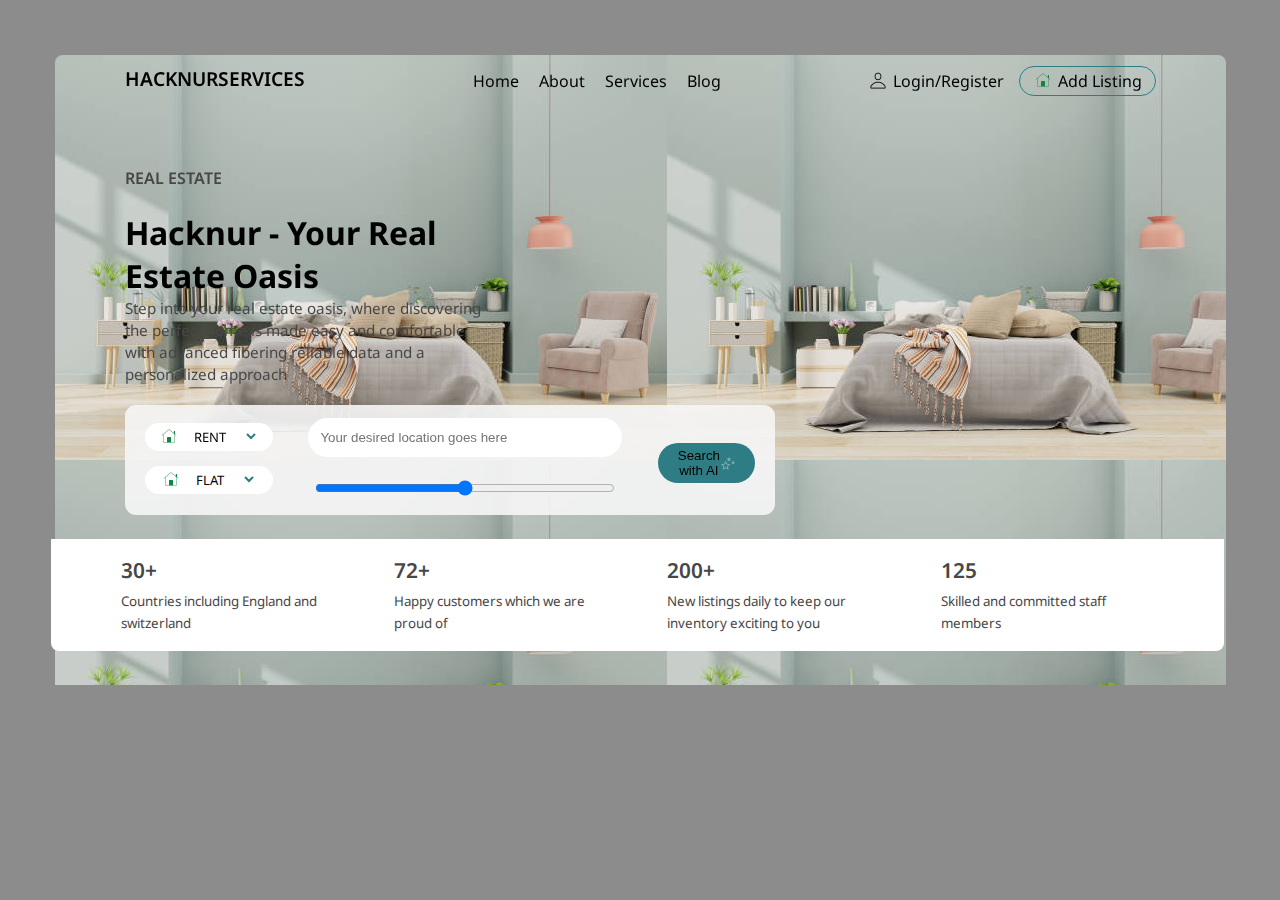
<file: index.html>
<!DOCTYPE html>
<html lang="en">
<head>
    <meta charset="UTF-8">
    <meta name="viewport" content="width=device-width, initial-scale=1.0">
    <title>HACKNUR REAL ESTATE AND PROPERTY LIMITED</title>
    <link rel="stylesheet" href="https://fonts.googleapis.com/css2?family=Noto+Sans:ital,wght@0,100..900;1,100..900&display=swap" >
    <link rel="stylesheet" href="styles/style.css">
    <link rel="icon" href="KBHC0164.JPG" style="background: transparent;">
    <script></script>
</head>
<body>
    <main style="background: url(home5.jpg);">
        <header>
            <div class="logo">
                <!-- <img src="company-logo.jpg" alt=""> -->
                <span>HACKNURSERVICES</span>
            </div>
            <div class="menu">
                <ul>
                    <li><a href="home.html" target="_self">Home</a></li>
                    <li><a href="about.html" target="_self">About</a></li>
                    <li><a href="services.html" target="_self">Services</a></li>
                    <li><a href="blog.html" target="_self">Blog</a></li>
                </ul>
            </div>
            <div class="user">
                <img src="icons8-user-20.png" alt="">
                <a href="login.html">Login</a>/<a href="register.html">Register</a>

                <div class="add-listing">
                    <img src="home.png" alt="">
                    <a href="">Add Listing</a>
                </div>
            </div>
        
        </header>

        <section class="home-content">
            <p>REAL ESTATE</p>
            <br>
            <span>Hacknur - Your Real Estate Oasis</span>
            <br>
            <small>Step into your real estate oasis, where discovering the perfect home is made easy and comfortable with advanced fibering reliable data and a personalized approach</small>

            <div class="range">
                <div class="container">
                    <div class="block1">
                        <li>
                            <img src="home.png" alt="">
                            <small>RENT</small>
                            <select name="" id="">
                                <option value=""></option>
                                <option value="">1 BEDDED</option>
                                <option value="">2 BEDDED</option>
                                <option value="">3 BEDDED</option>
                            </select>
                        </li>
                        <li>
                            <img src="home.png" alt="">
                            <small>FLAT</small>
                            <select name="" id="">
                                <option value=""></option>
                                <option value="">1 BEDDED</option>
                                <option value="">2 BEDDED</option>
                                <option value="">3 BEDDED</option>
                            </select>
                        </li>
                    </div>
                    <div class="block2">
                        <div class="location">
                            <input type="text" placeholder="Your desired location goes here">
                        </div>
                        <div class="price-range">
                            <!-- <input type="number" > -->
                            <input type="range" class="slider" min="$0" max="$15,000">
                            <!--  <input type="number" > -->
                        </div>
                    </div>
                    <div class="search">
                        <button>Search <br> with AI</button>
                        <img src="stars.png" alt="">
                    </div>
                </div>
            </div>

        <section class="ratings">
            <div>
                <nav>
                    <p>30+</p>
                    <small>Countries including England and switzerland</small>
                </nav>
            </div>
            <div>
                <nav>
                    <p>72+</p>
                    <small>Happy customers which we are proud of</small>
                </nav>
            </div>
            <div>
                <nav>
                    <p>200+</p>
                    <small>New listings daily to keep our inventory exciting to you</small>
                </nav>
            </div>
            <div>
                <nav>
                    <p>125</p>
                    <small>Skilled and committed staff members</small>
                </nav>
            </div>
        </section> 
    </main>
</body>

<!-- <script>
    auth_dropdown = document.querySelector(".rent")
    auth_button = document.querySelector("#rent")

    auth_button.addEventListener('mouseover', () =>{
        if (auth_dropdown.style.display == 'none') {
            auth_dropdown.style.display = 'grid'
        } else {
            auth_dropdown.style.display = 'none'
        }
    })

    auth_dropdown = document.querySelector(".flat")
    auth_button = document.querySelector("#flat")

    auth_button.addEventListener('mouseover', () =>{
        if (auth_dropdown.style.display == 'none') {
            auth_dropdown.style.display = 'grid'
        } else {
            auth_dropdown.style.display = 'none'
        }
    })


</script> -->

</html>
</file>
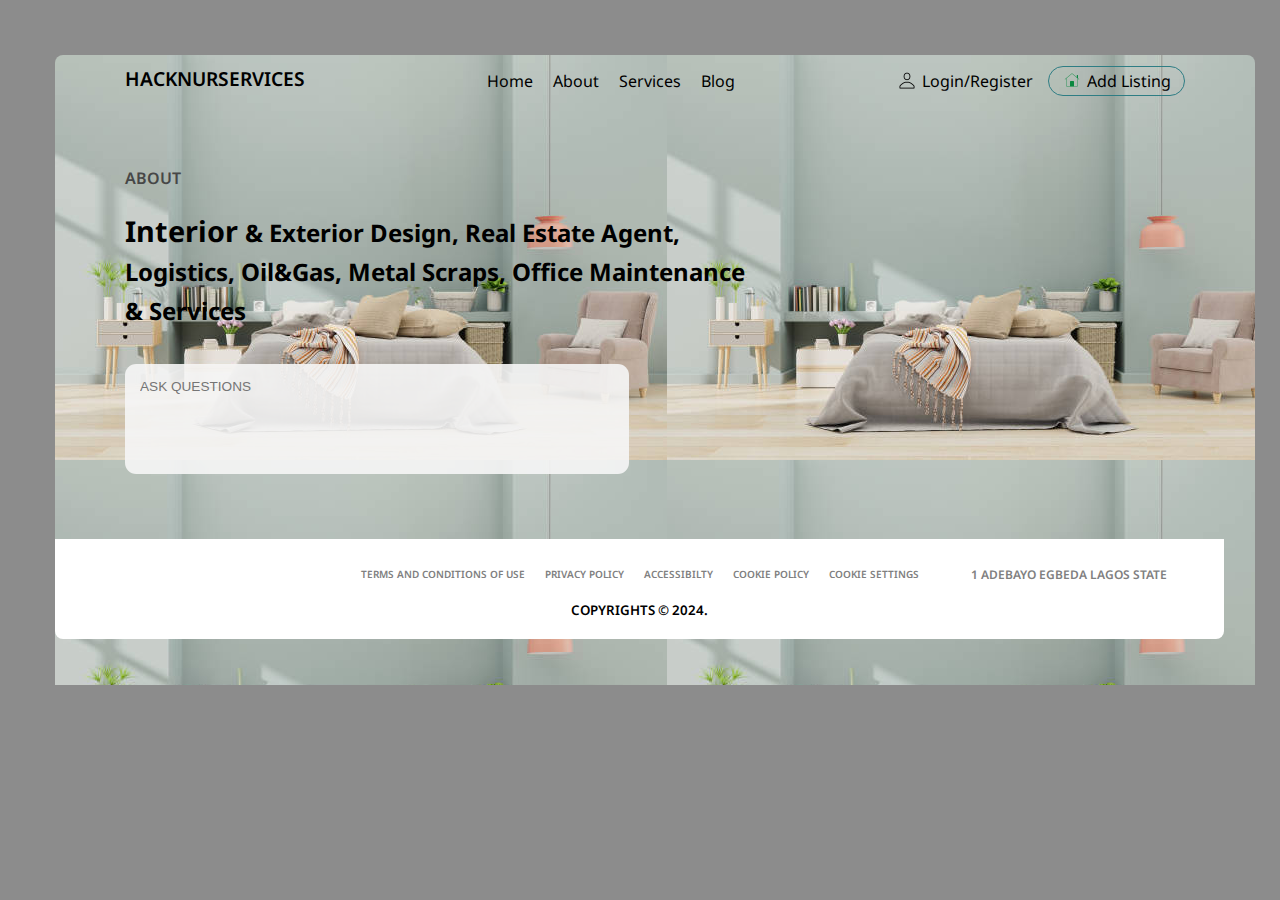
<file: about.html>
<!DOCTYPE html>
<html lang="en">
<head>
    <meta charset="UTF-8">
    <meta name="viewport" content="width=device-width, initial-scale=1.0">
    <title>ABOUT</title>
    <link rel="stylesheet" href="https://fonts.googleapis.com/css2?family=Noto+Sans:ital,wght@0,100..900;1,100..900&display=swap" >
    <link rel="stylesheet" href="about.css">
</head>
<body>
    <main style="background: url(home5.jpg);">
        <header>
            <div class="logo">
                <!-- <img src="company-logo.jpg" alt=""> -->
                <span>HACKNURSERVICES</span>
            </div>
            <div class="menu">
                <ul>
                    <li><a href="index.html" target="_self">Home</a></li>
                    <li><a href="about.html" target="_self">About</a></li>
                    <li><a href="services.html" target="_self">Services</a></li>
                    <li><a href="blog.html" target="_self">Blog</a></li>
                </ul>
            </div>
            <div class="user">
                <img src="icons8-user-20.png" alt="">
                <a href="login.html">Login</a>/<a href="register.html">Register</a>

                <div class="add-listing">
                    <img src="home.png" alt="">
                    <a href="">Add Listing</a>
                </div>
            </div> 
        </header>
        <section class="about-content">
            <p>ABOUT</p>
            <br>
            <span>Interior <small>& Exterior Design, Real Estate Agent, Logistics, Oil&Gas, Metal Scraps, Office Maintenance & Services</small></span>
            <br>
            <div>
                <input type="text" placeholder="ASK QUESTIONS">
            </div>
            <button><img src="send-white.png" alt=""></button>
        </section>
        <section class="ratings">
                <div class="ratings-content">
                    <div>
                        <!-- MAIL -->
                        <input type="email" name="" id="">
                    </div>
                    <div>
                        <ul>
                            <li><a href="#">TERMS AND CONDITIONS OF USE</a></li>
                            <li><a href="#">PRIVACY POLICY</a></li>
                            <li><a href="#">ACCESSIBILTY</a></li>
                            <li><a href="#">COOKIE POLICY</a></li>
                            <li><a href="#">COOKIE SETTINGS</a></li>
                        </ul>
                    </div>
                    <div>
                        <small>1 ADEBAYO EGBEDA LAGOS STATE</small>
                    </div>
                </div>
                <div class="ratings-content2">
                    <div>
                        <small>COPYRIGHTS &COPY; 2024.</small>
                        
                    </div>
                </div>
        </section>
    </main>
</body>
</html>
</file>
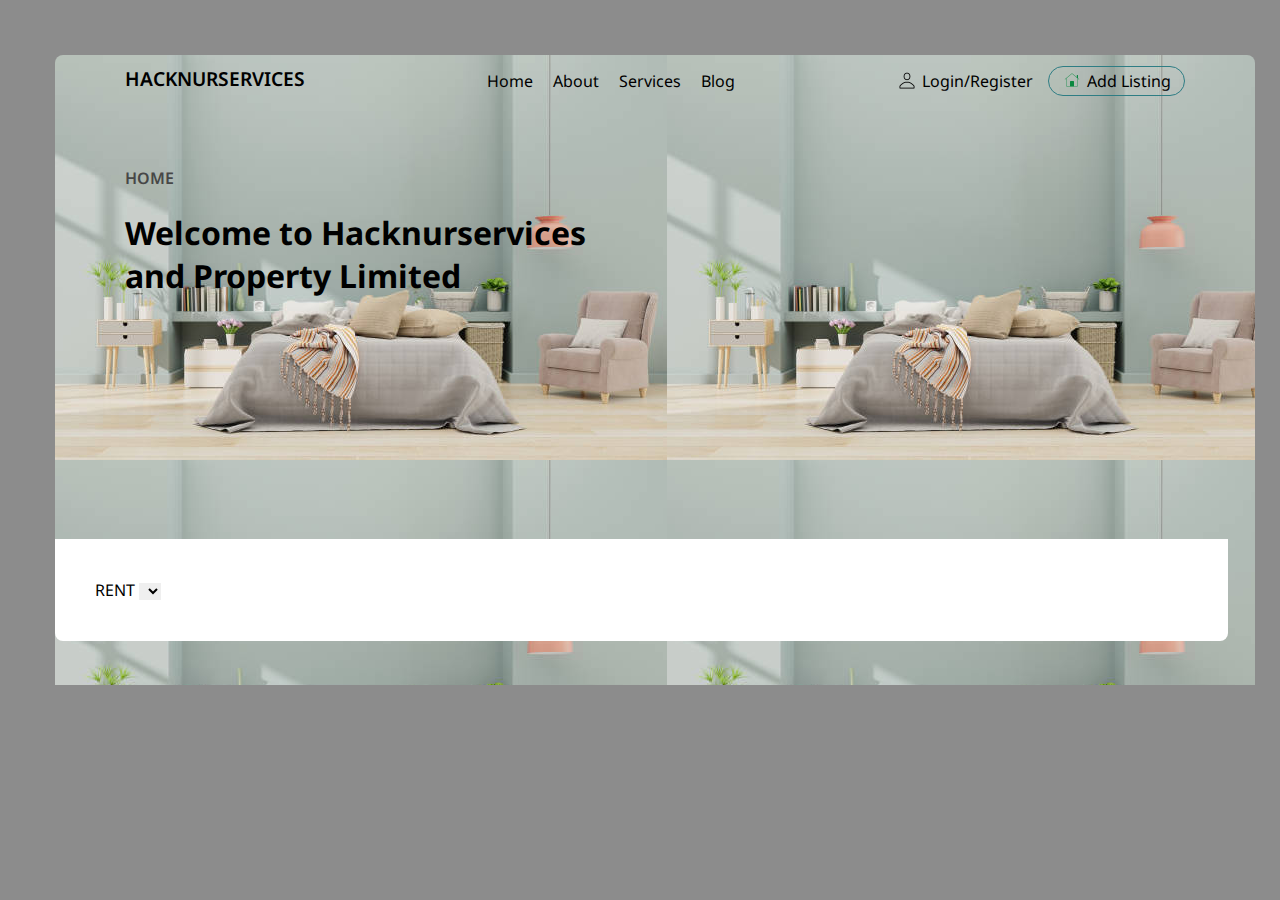
<file: home.html>
<!DOCTYPE html>
<html lang="en">
<head>
    <meta charset="UTF-8">
    <meta name="viewport" content="width=device-width, initial-scale=1.0">
    <title>HOMEPAGE</title>
    <link rel="stylesheet" href="https://fonts.googleapis.com/css2?family=Noto+Sans:ital,wght@0,100..900;1,100..900&display=swap" >
    <link rel="stylesheet" href="home.css">
</head>
<body>
    <main style="background: url(home5.jpg);">
        <header>
            <div class="logo">
                <!-- <img src="company-logo.jpg" alt=""> -->
                <span>HACKNURSERVICES</span>
            </div>
            <div class="menu">
                <ul>
                    <li><a href="index.html" target="_self">Home</a></li>
                    <li><a href="about.html" target="_self">About</a></li>
                    <li><a href="services.html" target="_self">Services</a></li>
                    <li><a href="blog.html" target="_self">Blog</a></li>
                </ul>
            </div>
            <div class="user">
                <img src="icons8-user-20.png" alt="">
                <a href="login.html">Login</a>/<a href="register.html">Register</a>

                <div class="add-listing">
                    <img src="home.png" alt="">
                    <a href="">Add Listing</a>
                </div>
            </div>
        </header>
        <section class="home-content">
            <p>HOME</p>
            <br>
            <span>Welcome to Hacknurservices and Property Limited</span>
        </section>
        <section class="ratings">
            <li>
                RENT
                <select name="" id="">
                    <option value=""></option>  
                    <option value="">1 BEDDED</option>
                    <option value="">2 BEDDED</option>
                    <option value="">3 BEDDED</option>
                </select>
            </li>
        </section>
    </main>
</body>
</html>
</file>
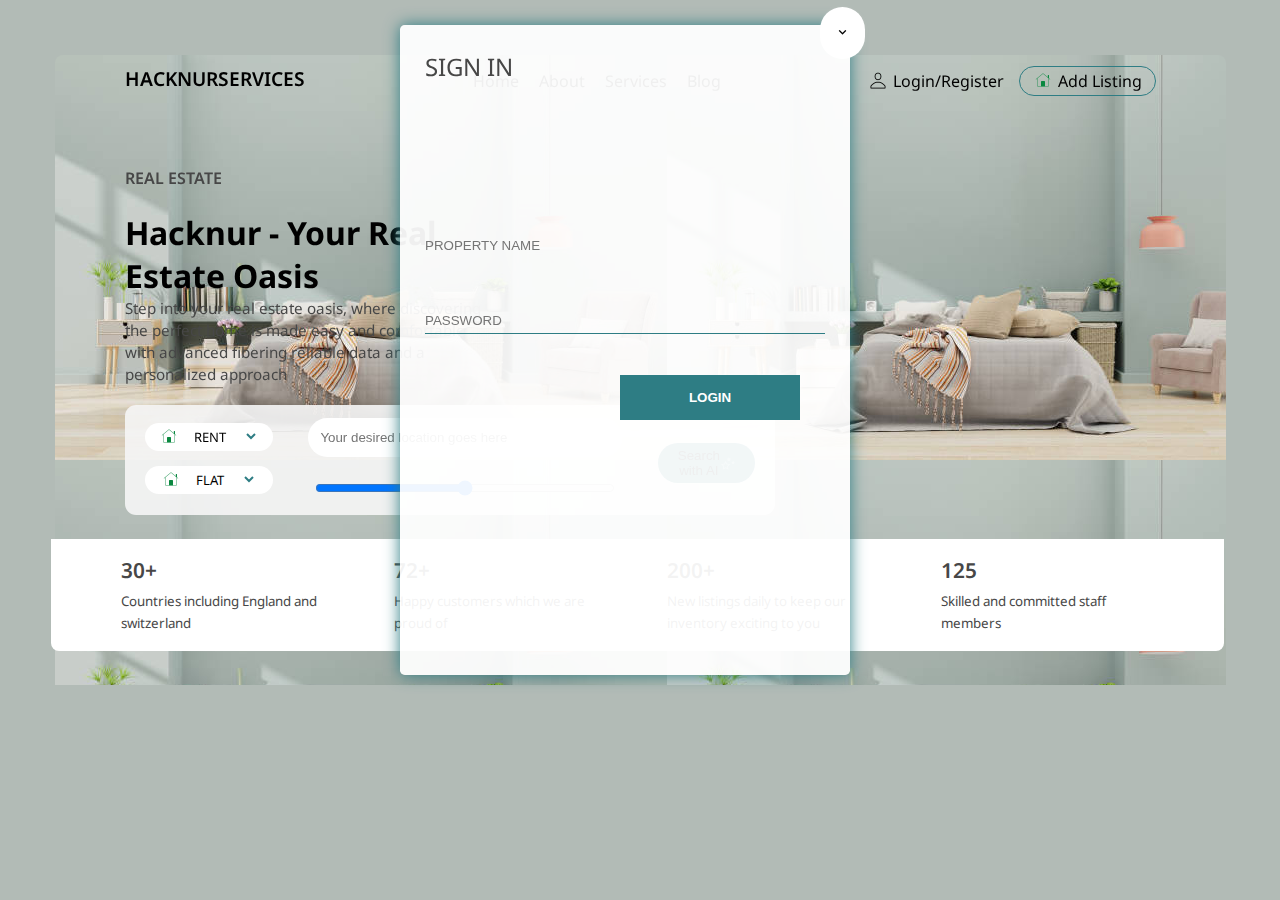
<file: login.html>
<!DOCTYPE html>
<html lang="en">
<head>
    <meta charset="UTF-8">
    <meta name="viewport" content="width=device-width, initial-scale=1.0">
    <title>HACNURSERVICES</title>
    <link rel="stylesheet" href="https://fonts.googleapis.com/css2?family=Noto+Sans:ital,wght@0,100..900;1,100..900&display=swap" >
    <link rel="stylesheet" href="login.css">
</head>
<body>
    <main style="background: url(home5.jpg);">
        <header>
            <div class="logo">
                <!-- <img src="company-logo.jpg" alt=""> -->
                <span>HACKNURSERVICES</span>
            </div>
            <div class="menu">
                <ul>
                    <li><a href="home.html" target="_self">Home</a></li>
                    <li><a href="about.html" target="_self">About</a></li>
                    <li><a href="services.html" target="_self">Services</a></li>
                    <li><a href="blog.html" target="_self">Blog</a></li>
                </ul>
            </div>
            <div class="user">
                <img src="icons8-user-20.png" alt="">
                <a href="login.html">Login</a>/<a href="register.html">Register</a>

                <div class="add-listing">
                    <img src="home.png" alt="">
                    <a href="">Add Listing</a>
                </div>
            </div>
        
        </header>

        <section class="home-content">
            <p>REAL ESTATE</p>
            <br>
            <span>Hacknur - Your Real Estate Oasis</span>
            <br>
            <small>Step into your real estate oasis, where discovering the perfect home is made easy and comfortable with advanced fibering reliable data and a personalized approach</small>

            <div class="range">
                <div class="container">
                    <div class="block1">
                        <li>
                            <img src="home.png" alt="">
                            <small>RENT</small>
                            <select name="" id="">
                                <option value=""></option>
                                <option value="">1 BEDDED</option>
                                <option value="">2 BEDDED</option>
                                <option value="">3 BEDDED</option>
                            </select>
                        </li>
                        <li>
                            <img src="home.png" alt="">
                            <small>FLAT</small>
                            <select name="" id="">
                                <option value=""></option>
                                <option value="">1 BEDDED</option>
                                <option value="">2 BEDDED</option>
                                <option value="">3 BEDDED</option>
                            </select>
                        </li>
                    </div>
                    <div class="block2">
                        <div class="location">
                            <input type="text" placeholder="Your desired location goes here">
                        </div>
                        <div class="price-range">
                            <!-- <input type="number" > -->
                            <input type="range" class="slider" min="$0" max="$15,000">
                            <!--  <input type="number" > -->
                        </div>
                    </div>
                    <div class="search">
                        <button>Search <br> with AI</button>
                        <img src="stars.png" alt="">
                    </div>
                </div>
            </div>

        <section class="ratings">
            <div>
                <nav>
                    <p>30+</p>
                    <small>Countries including England and switzerland</small>
                </nav>
            </div>
            <div>
                <nav>
                    <p>72+</p>
                    <small>Happy customers which we are proud of</small>
                </nav>
            </div>
            <div>
                <nav>
                    <p>200+</p>
                    <small>New listings daily to keep our inventory exciting to you</small>
                </nav>
            </div>
            <div>
                <nav>
                    <p>125</p>
                    <small>Skilled and committed staff members</small>
                </nav>
            </div>
        </section> 
    </main>
    <section class="main">
        <div class="sign-in-box">
            <p>SIGN IN</p>

            <div>
                <input type="text" name="" id="" placeholder="PROPERTY NAME">
            </div>

            <div>
                <input type="text" name="" id="" placeholder="PASSWORD">
            </div>

            <button>LOGIN</button>
        </div>
        <div class="close">
            <a href="index.html"><button><img src="expand.png" alt=""></button></a>
        </div>
    </section>
</body>
</html>
</file>
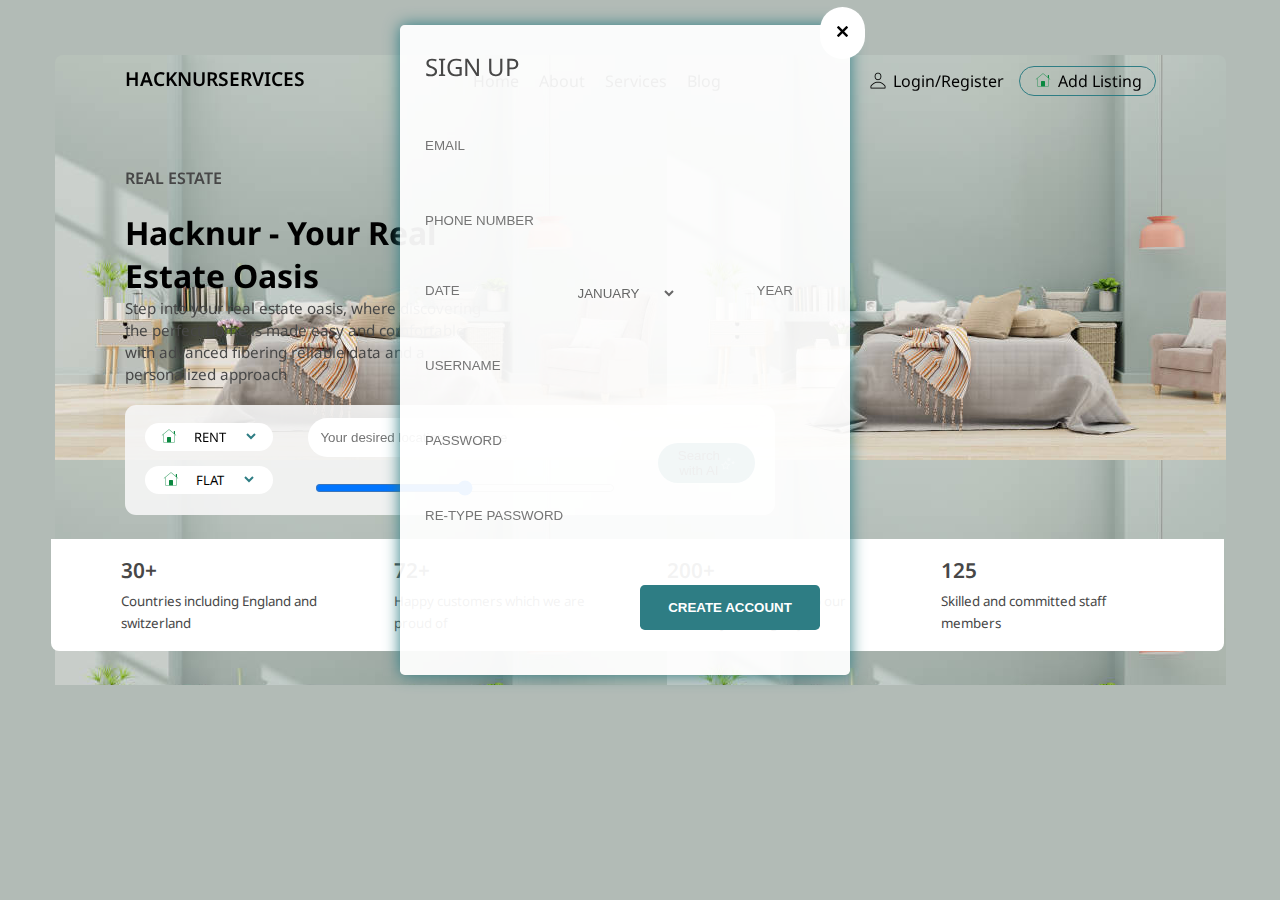
<file: register.html>
<!DOCTYPE html>
<html lang="en">
<head>
    <meta charset="UTF-8">
    <meta name="viewport" content="width=device-width, initial-scale=1.0">
    <title>HACNURSERVICES</title>
    <link rel="stylesheet" href="https://fonts.googleapis.com/css2?family=Noto+Sans:ital,wght@0,100..900;1,100..900&display=swap" >
    <link rel="stylesheet" href="register.css">
</head>
<body>
    <main style="background: url(home5.jpg);">
        <header>
            <div class="logo">
                <!-- <img src="company-logo.jpg" alt=""> -->
                <span>HACKNURSERVICES</span>
            </div>
            <div class="menu">
                <ul>
                    <li><a href="home.html" target="_self">Home</a></li>
                    <li><a href="about.html" target="_self">About</a></li>
                    <li><a href="services.html" target="_self">Services</a></li>
                    <li><a href="blog.html" target="_self">Blog</a></li>
                </ul>
            </div>
            <div class="user">
                <img src="icons8-user-20.png" alt="">
                <a href="login.html">Login</a>/<a href="register.html">Register</a>

                <div class="add-listing">
                    <img src="home.png" alt="">
                    <a href="">Add Listing</a>
                </div>
            </div>
        
        </header>

        <section class="home-content">
            <p>REAL ESTATE</p>
            <br>
            <span>Hacknur - Your Real Estate Oasis</span>
            <br>
            <small>Step into your real estate oasis, where discovering the perfect home is made easy and comfortable with advanced fibering reliable data and a personalized approach</small>

            <div class="range">
                <div class="container">
                    <div class="block1">
                        <li>
                            <img src="home.png" alt="">
                            <small>RENT</small>
                            <select name="" id="">
                                <option value=""></option>
                                <option value="">1 BEDDED</option>
                                <option value="">2 BEDDED</option>
                                <option value="">3 BEDDED</option>
                            </select>
                        </li>
                        <li>
                            <img src="home.png" alt="">
                            <small>FLAT</small>
                            <select name="" id="">
                                <option value=""></option>
                                <option value="">1 BEDDED</option>
                                <option value="">2 BEDDED</option>
                                <option value="">3 BEDDED</option>
                            </select>
                        </li>
                    </div>
                    <div class="block2">
                        <div class="location">
                            <input type="text" placeholder="Your desired location goes here">
                        </div>
                        <div class="price-range">
                            <!-- <input type="number" > -->
                            <input type="range" class="slider" min="$0" max="$15,000">
                            <!--  <input type="number" > -->
                        </div>
                    </div>
                    <div class="search">
                        <button>Search <br> with AI</button>
                        <img src="stars.png" alt="">
                    </div>
                </div>
            </div>

        <section class="ratings">
            <div>
                <nav>
                    <p>30+</p>
                    <small>Countries including England and switzerland</small>
                </nav>
            </div>
            <div>
                <nav>
                    <p>72+</p>
                    <small>Happy customers which we are proud of</small>
                </nav>
            </div>
            <div>
                <nav>
                    <p>200+</p>
                    <small>New listings daily to keep our inventory exciting to you</small>
                </nav>
            </div>
            <div>
                <nav>
                    <p>125</p>
                    <small>Skilled and committed staff members</small>
                </nav>
            </div>
        </section> 
    </main>
    <section class="main">
        <div class="sign-up-box">
            <p>SIGN UP</p>

            <div>
                <input type="text" name="" id="" placeholder="EMAIL">
            </div>

            <div>
                <input type="tel" name="" id="" placeholder="PHONE NUMBER">
            </div>

            <div class="dob">
                <input type="number" placeholder="DATE">
                <select>
                    <option value="">JANUARY</option>
                    <option value="">FEBRUARY</option>
                    <option value="">MARCH</option>
                    <option value="">APRIL</option>
                    <option value="">MAY</option>
                    <option value="">JUNE</option>
                    <option value="">JULY</option>
                    <option value="">AUGUST</option>
                    <option value="">SEPTEMBER</option>
                    <option value="">OCTOBER</option>
                    <option value="">NOVEMBER</option>
                    <option value="">DECEMBER</option>
                </select>
                <input type="number" placeholder="YEAR">
            </div>

            <div>
                <input type="text" placeholder="USERNAME">
            </div>

            <div>
                <input type="password" placeholder="PASSWORD">
            </div>

            <div>
                <input type="password" name="" id="" placeholder="RE-TYPE PASSWORD">
            </div>

            <button type="submit">CREATE ACCOUNT</button>

        </div>
        <div class="close">
            <a href="index.html"><button><img src="close.png" alt=""></button></a>
        </div>
    </section>
</body>
</html>
</file>
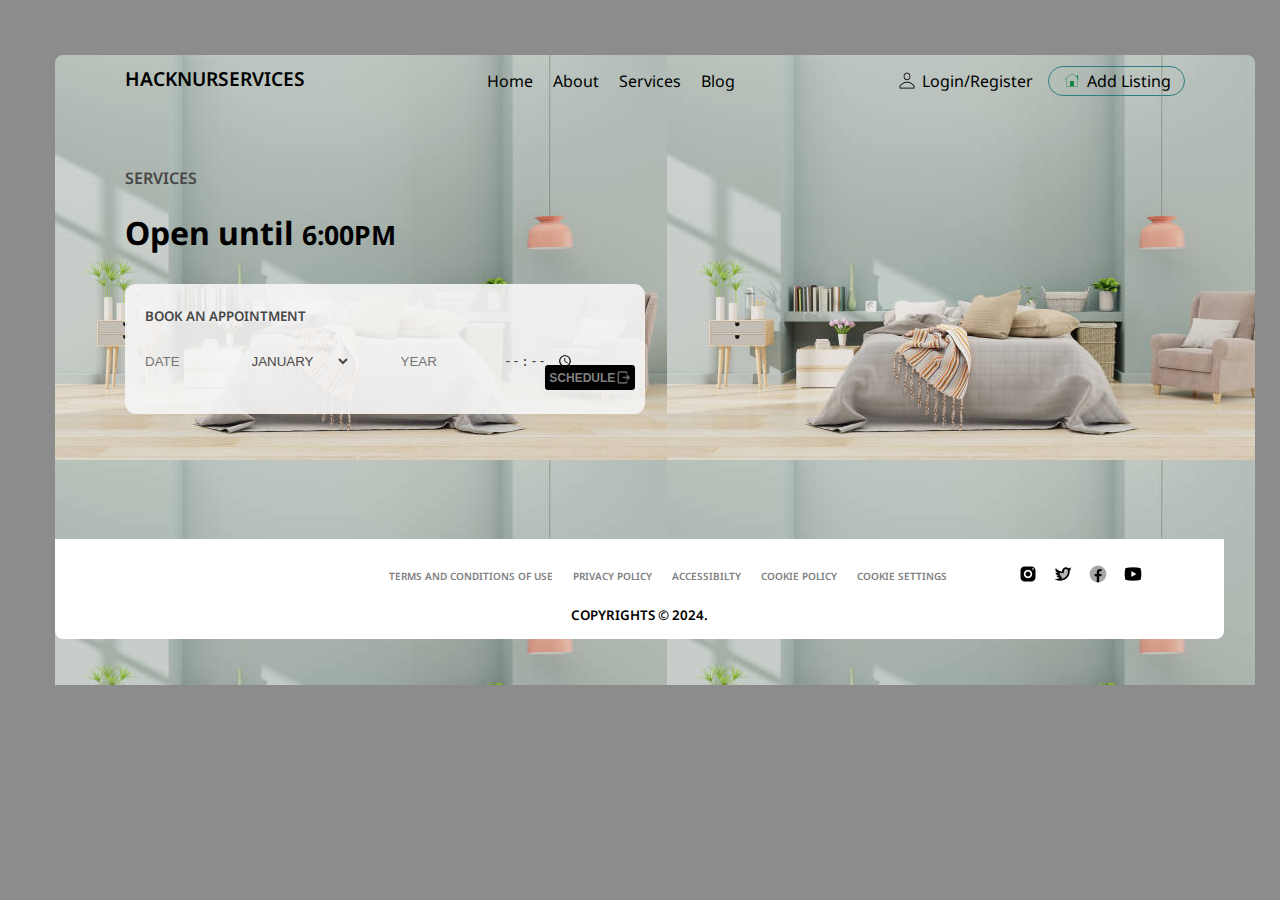
<file: services.html>
<!DOCTYPE html>
<html lang="en">
<head>
    <meta charset="UTF-8">
    <meta name="viewport" content="width=device-width, initial-scale=1.0">
    <title>SERVICES</title>
    <link rel="stylesheet" href="https://fonts.googleapis.com/css2?family=Noto+Sans:ital,wght@0,100..900;1,100..900&display=swap" >
    <link rel="stylesheet" href="services.css">
</head>
<body>
    <main style="background: url(home5.jpg);">
        <header>
            <div class="logo">
                <!-- <img src="company-logo.jpg" alt=""> -->
                <span>HACKNURSERVICES</span>
            </div>
            <div class="menu">
                <ul>
                    <li><a href="index.html" target="_self">Home</a></li>
                    <li><a href="about.html" target="_self">About</a></li>
                    <li><a href="services.html" target="_self">Services</a></li>
                    <li><a href="blog.html" target="_self">Blog</a></li>
                </ul>
            </div>
            <div class="user">
                <img src="icons8-user-20.png" alt="">
                <a href="login.html">Login</a>/<a href="register.html">Register</a>

                <div class="add-listing">
                    <img src="home.png" alt="">
                    <a href="">Add Listing</a>
                </div>
            </div>
        </header>
        <section class="service-content">
            <p>SERVICES</p>
            <br>
            <span>Open until <small>6:00PM</small></span>
            <div>
                <nav>
                    <small>BOOK AN APPOINTMENT</small>
                    <span class="appointment">
                        <input type="number" placeholder="DATE">
                        <select>
                            <option value="">JANUARY</option>
                            <option value="">FEBRUARY</option>
                            <option value="">MARCH</option>
                            <option value="">APRIL</option>
                            <option value="">MAY</option>
                            <option value="">JUNE</option>
                            <option value="">JULY</option>
                            <option value="">AUGUST</option>
                            <option value="">SEPTEMBER</option>
                            <option value="">OCTOBER</option>
                            <option value="">NOVEMBER</option>
                            <option value="">DECEMBER</option>
                        </select>
                        <input type="number" placeholder="YEAR">
                        <input type="time" placeholder="TIME">
                        <span class="book">
                            <button>SCHEDULE<img src="export-white.png" alt=""></button>
                        </span>
                    </span>
                </nav>
            </div>
        </section>
        <section class="ratings">
            <div class="ratings-content">
                <div>
                    <!-- MAIL -->
                    <input type="email" name="" id="">
                </div>
                <div>
                    <ul>
                        <li><a href="#">TERMS AND CONDITIONS OF USE</a></li>
                        <li><a href="#">PRIVACY POLICY</a></li>
                        <li><a href="#">ACCESSIBILTY</a></li>
                        <li><a href="#">COOKIE POLICY</a></li>
                        <li><a href="#">COOKIE SETTINGS</a></li>
                    </ul>
                </div>
                <div class="media">
                    <a href="#"><img src="instagram.png" alt=""></a>
                    <a href="#"><img src="twitter.png" alt=""></a>
                    <a href="#"><img src="facebook.png" alt=""></a>
                    <a href="#"><img src="youtube.png" alt=""></a>
                </div>
            </div>
            <div class="ratings-content2">
                <div>
                    <small>COPYRIGHTS &COPY; 2024.</small>
                    
                </div>
            </div>
    </section>
    </main>
</body>
</html>
</file>
<file: styles/style.css>
*{
    margin: 0;
    padding: 0;
    cursor: pointer;
}
a{
    outline: none;
    text-decoration: none;
    color: black;
}
input{
    outline: none;
    border: none;
}
button{
    border: 0;
}
select{
    outline: none;
    border: none;
    cursor: pointer;
}
body{
    background: #8c8c8c;
    width: 1200px;
    font-family: Noto Sans;
    cursor: pointer;
}
main{
    position: fixed;
    width: 91.5%;
    height: 70vh;
    background-position: center;
    background-size: cover;
    border-top-left-radius: 0.5pc;
    border-top-right-radius: 0.5pc;
    margin: 55px;
}
header{
    display: flex;
    align-items: center;
    justify-content: space-between;
    padding-top: 10px;
    margin-left: 70px;
    margin-right: 70px;
}
.logo{
    place-items: center;
    padding-bottom: 5px;
}
.logo img{
    width: 30px;
    height: 30px;
}
.logo span{
    font-weight: 600;
    font-size: 1.2rem;
}
ul{
    display: flex;
    align-items: center;
    justify-content: space-between;
}
ul li{
    list-style: none;
}
ul li a{
    text-decoration: none;
    outline: none;
    margin-left: 20px;
    color: black;
    transition: .3s ease-in-out;
}
a:hover{
    color: rgb(46 125 132);
    transform: scale(1.05);
}

.user {
    display: flex;
    align-items: center;
    justify-content: space-around;
}
.user img{
    margin-right: 5px;
}
.user span a{
    color: black;
    cursor: pointer;
}
.add-listing{
    display: flex;
    align-items: center;
    justify-content: center;
    border: 1px solid rgb(46 125 132);
    border-radius: 5pc;
    padding: 3px 13px;
    margin-left: 15px;
    cursor: pointer;
}

.home-content{
    width: 370px;
    margin: 70px;
}
.home-content p{
    color: #474747;
    font-weight: 600;
}
.home-content span{
    font-size: 2rem;
    font-weight: bold;
}
.home-content small{
    color: #474747;
    font-size: .95rem;
}

.range{
    width: 650px;
    height: 110px;
    background: rgba(245, 245, 245, 0.911);
    border-radius: 0.7pc;
    margin-top: 10px;
    z-index: -1;
}
.container{
    display: flex;
    align-items: center;
    justify-content: space-between;
    margin: 20px;
}
.block1{
    display: grid;
    place-items: center;
    margin-top: 0;
}
.block1 li{
    display: flex;
    align-items: center;
    justify-content: center;
    list-style: none;
    background: white;
    border-radius: 5pc;
    width: 120px;
    padding: 4px;
    margin-top: 15px;
}
.block1 li small{
    color: black;
    font-size: small;
}
.block1 li img{
    margin-right: 15px;
}
.block1 li select{
    width: 27%;
    background: transparent;
    font-size: smaller;
    color: rgb(46 125 132);
}
.block1 li select option{
    background: transparent;
    font-size: small;
    color: rgb(46 125 132);
}

.block2{
    display: grid;
    place-items: center;
}
.block2 div{
    margin-top: 13px;
}
.location{
    background: white;
    width: 300px;
    padding: 7px;
    border-radius: 4pc;
    margin-bottom: 10px;
}
.location input{
    width: 100%;
    margin: 5px;
}
.price-range{
    display: flex;
    align-items: center;
    justify-content: center;
    width: 300px;
}
.price-range input{
    width: 100%;
}
/* .slider{
    -webkit-appearance: none;
    background: #d99079;
} */
.search{
    display: flex;
    align-items: center;
    justify-content: space-between;
    padding: 5px 20px;
    background: rgb(46 125 132);
    border-radius: 5pc;
    cursor: pointer;
    margin-top: 25px;
    margin-bottom: 0;
}
.search button{
    background: transparent;
    cursor: pointer;
}
.search:hover{
    background: rgba(255, 255, 255, 0.884);
    font-weight: bold;
    box-shadow: 0 0 .5rem #dba490;
}
.search:hover{
    transition: .5s ease-in-out;
}
.search:hover{
    transform: scale(1.05);
}


.ratings{
    display: flex;
    align-items: center;
    justify-content: space-evenly;
    place-items: center;
    width: 85.40%;
    height: 3.5%;
    background: white;
    padding: 40px;
    z-index: 1;
    top: 539px;
    right: 56px;
    position: fixed;
    border-bottom-left-radius: 0.5pc;
    border-bottom-right-radius: 0.5pc;
}
.ratings div{
    display: grid;
    place-items: center;
    margin: 30px;
    width: 100%;
}
.ratings nav{
    width: 100%;
    padding: 20px;
    border-right: 1px solid black;
}
.ratings div nav:nth-child(1){
    border-right: 0;
}
.ratings nav p{
    font-size: 1.3rem;
    margin-bottom: 5px;
}
.ratings nav small{
    font-size: smaller;
}
</file>
<file: about.css>
*{
    margin: 0;
    padding: 0;
}
a{
    outline: none;
    text-decoration: none;
    color: black;
}
input{
    outline: none;
    border: none;
}
button{
    border: 0;
}
body{
    background: #8c8c8c;
    width: 1200px;
    font-family: Noto Sans;
    cursor: pointer;
}
main{
    width: 100%;
    height: 70vh;
    background-position: center;
    background-size: cover;
    border-top-left-radius: 0.5pc;
    border-top-right-radius: 0.5pc;
    margin: 55px;
}
header{
    display: flex;
    align-items: center;
    justify-content: space-between;
    padding-top: 10px;
    margin-left: 70px;
    margin-right: 70px;
}
.logo{
    place-items: center;
    padding-bottom: 5px;
}
.logo img{
    width: 30px;
    height: 30px;
}
.logo span{
    font-weight: 600;
    font-size: 1.2rem;
}
ul{
    display: flex;
    align-items: center;
    justify-content: space-between;
}
ul li{
    list-style: none;
}
ul li a{
    text-decoration: none;
    outline: none;
    margin-left: 20px;
    color: black;
    transition: .3s ease-in-out;
}
a:hover{
    color: rgb(46, 125, 132);
    transform: scale(1.05);
}

.user{
    display: flex;
    align-items: center;
    justify-content: space-around;
}
.user img{
    margin-right: 5px;
}
.user span a{
    color: black;
    cursor: pointer;
}
.add-listing{
    display: flex;
    align-items: center;
    justify-content: space-between;
    border: 1px solid rgb(46 125 132);
    border-radius: 5pc;
    padding: 3px 13px;
    margin-left: 15px;
    cursor: pointer;
}

.about-content{
    width: 630px;
    margin: 70px;
}
.about-content p{
    color: #474747;
    font-weight: 600;
}
.about-content span{
    font-size: 1.8rem;
    font-weight: bold;
    text-align: left;
    color: black;
}
.about-content div{
    width: 80%;
    height: 110px;
    margin-top: 36px;
    background: rgba(245, 245, 245, 0.911);
    color: black;
    border-radius: .7pc;
    cursor: pointer;
}
.about-content div input{
    width: 93%;
    padding-bottom: 150px;
    background: transparent;
    padding: 5px;
    margin: 10px;
    color: #474747;
    cursor: pointer;
    font-size: .85rem;
    /* color: brown; */
}
.about-content button{
    display: flex;
    align-items: center;
    justify-content: space-evenly;
    position: absolute;
    right: 695px;
    bottom: 290px;
    background: black;
    color: white;
    font-size: .75rem;
    font-weight: 600;
    padding: 10px;
    /* width: 4.5%; */
    border-radius: 10pc;
    cursor: pointer;
}
.about-content button img{
    display: grid;
    place-items: center;
}
.about-content button img:hover{
    transition: .2s ease-in-out;
    transform: scale(.2);
    transform: translateX(4px);
}
.about-content button:hover{
    transition: .2s ease-in-out;
    transform: scale(.2);
    transform: translateX(4px);
}
    

.ratings{
    width: 87.40%;
    height: 5.5%;
    background: white;
    padding: 25px;
    /* margin: 10px; */
    top: 539px;
    position: absolute;
    border-bottom-left-radius: 0.5pc;
    border-bottom-right-radius: 0.5pc;
}
.ratings-content{
    display: flex;
    align-items: center;
    justify-content: space-around;
    margin: 0px 5px 15px 5px;
    font-size: .9rem;
    font-weight: 600;
    margin-top: 0;
    color: gray; 
}
.ratings-content ul{
    display: flex;
    align-items: center;
    justify-content: space-between;
}
.ratings-content li{
    list-style: none;
    font-size: x-small;
    font-weight: 600;
    color: #474747;
}
.ratings-content li a{
    text-decoration: none;
    color: gray;
}
.ratings-content li a:hover{
    color: black;
    transition: .2s ease-in-out;
    transform: scale(.5);
    transform: translate(5px);
}
.ratings-content2{
    display: flex;
    align-items: center;
    justify-content: space-around;
    font-weight: 600;
}
</file>
<file: home.css>
*{
    margin: 0;
    padding: 0;
}
a{
    outline: none;
    text-decoration: none;
    color: black;
}
input{
    outline: none;
    border: none;
}
select{
    outline: 0;
    border: 0;
    cursor: pointer;
}
li{
    list-style: none;
}
button{
    border: 0;
} 
body{
    background: #8c8c8c;
    width: 1200px;
    font-family: Noto Sans;
    cursor: pointer;
}
main{
    width: 100%;
    height: 70vh;
    background-position: center;
    background-size: cover;
    border-top-left-radius: 0.5pc;
    border-top-right-radius: 0.5pc;
    margin: 55px;
}
header{
    display: flex;
    align-items: center;
    justify-content: space-between;
    padding-top: 10px;
    margin-left: 70px;
    margin-right: 70px;
}
.logo{
    place-items: center;
    padding-bottom: 5px;
}
.logo img{
    width: 30px;
    height: 30px;
}
.logo span{
    font-weight: 600;
    font-size: 1.2rem;
}
ul{
    display: flex;
    align-items: center;
    justify-content: space-between;
}
ul li{
    list-style: none;
}
ul li a{
    text-decoration: none;
    outline: none;
    margin-left: 20px;
    color: black;
    transition: .3s ease-in-out;
}
a:hover{
    color: rgb(46 125 132);
    transform: scale(1.05);
}

.user{
    display: flex;
    align-items: center;
    justify-content: space-around;
}
.user img{
    margin-right: 5px;
}
.user span a{
    color: black;
    cursor: pointer;
}
.add-listing{
    display: flex;
    align-items: center;
    justify-content: space-between;
    border: 1px solid rgb(46 125 132);
    border-radius: 5pc;
    padding: 3px 13px;
    margin-left: 15px;
    cursor: pointer;
}

.home-content{
    width: 500px;
    margin: 70px;
}
.home-content p{
    color: #474747;
    font-weight: 600;
}
.home-content span{
    font-size: 2rem;
    font-weight: bold;
}

.ratings{
    width: 85.40%;
    background: white;
    padding: 40px;
    z-index: 1;
    top: 539px;
    position: absolute;
    border-bottom-left-radius: 0.5pc;
    border-bottom-right-radius: 0.5pc;
}

.ratings select{
    width: 2%;
}
</file>
<file: login.css>
*{
    margin: 0;
    padding: 0;
    cursor: pointer;
}
a{
    outline: none;
    text-decoration: none;
    color: black;
}
input{
    outline: none;
    border: none;
}
button{
    border: 0;
}
select{
    outline: none;
    border: none;
    cursor: pointer;
}
body{
    background: #b2bbb6;
    width: 1200px;
    font-family: Noto Sans;
    cursor: pointer;
}
main{
    position: fixed;
    width: 91.5%;
    height: 70vh;
    background-position: center;
    background-size: cover;
    border-top-left-radius: 0.5pc;
    border-top-right-radius: 0.5pc;
    margin: 55px;
}
header{
    display: flex;
    align-items: center;
    justify-content: space-between;
    padding-top: 10px;
    margin-left: 70px;
    margin-right: 70px;
}
.logo{
    place-items: center;
    padding-bottom: 5px;
}
.logo img{
    width: 30px;
    height: 30px;
}
.logo span{
    font-weight: 600;
    font-size: 1.2rem;
}
ul{
    display: flex;
    align-items: center;
    justify-content: space-between;
}
ul li{
    list-style: none;
}
ul li a{
    text-decoration: none;
    outline: none;
    margin-left: 20px;
    color: black;
    transition: .3s ease-in-out;
}
a:hover{
    color: rgb(46 125 132);
    transform: scale(1.05);
}

.user {
    display: flex;
    align-items: center;
    justify-content: space-around;
}
.user img{
    margin-right: 5px;
}
.user span a{
    color: black;
    cursor: pointer;
}
.add-listing{
    display: flex;
    align-items: center;
    justify-content: center;
    border: 1px solid rgb(46 125 132);
    border-radius: 5pc;
    padding: 3px 13px;
    margin-left: 15px;
    cursor: pointer;
}

.home-content{
    width: 370px;
    margin: 70px;
}
.home-content p{
    color: #474747;
    font-weight: 600;
}
.home-content span{
    font-size: 2rem;
    font-weight: bold;
}
.home-content small{
    color: #474747;
    font-size: .95rem;
}

.range{
    width: 650px;
    height: 110px;
    background: rgba(245, 245, 245, 0.911);
    border-radius: 0.7pc;
    margin-top: 10px;
    z-index: -1;
}
.container{
    display: flex;
    align-items: center;
    justify-content: space-between;
    margin: 20px;
}
.block1{
    display: grid;
    place-items: center;
    margin-top: 0;
}
.block1 li{
    display: flex;
    align-items: center;
    justify-content: center;
    list-style: none;
    background: white;
    border-radius: 5pc;
    width: 120px;
    padding: 4px;
    margin-top: 15px;
}
.block1 li small{
    color: black;
    font-size: small;
}
.block1 li img{
    margin-right: 15px;
}
.block1 li select{
    width: 27%;
    background: transparent;
    font-size: smaller;
    color: rgb(46 125 132);
}
.block1 li select option{
    background: transparent;
    font-size: small;
    color: rgb(46 125 132);
}

.block2{
    display: grid;
    place-items: center;
}
.block2 div{
    margin-top: 13px;
}
.location{
    background: white;
    width: 300px;
    padding: 7px;
    border-radius: 4pc;
    margin-bottom: 10px;
}
.location input{
    width: 100%;
    margin: 5px;
}
.price-range{
    display: flex;
    align-items: center;
    justify-content: center;
    width: 300px;
}
.price-range input{
    width: 100%;
}
/* .slider{
    -webkit-appearance: none;
    background: #d99079;
} */
.search{
    display: flex;
    align-items: center;
    justify-content: space-between;
    padding: 5px 20px;
    background: rgb(46 125 132);
    border-radius: 5pc;
    cursor: pointer;
    margin-top: 25px;
    margin-bottom: 0;
}
.search button{
    background: transparent;
    cursor: pointer;
}
.search:hover{
    background: rgba(255, 255, 255, 0.884);
    font-weight: bold;
    box-shadow: 0 0 .5rem #dba490;
}
.search:hover{
    transition: .5s ease-in-out;
}
.search:hover{
    transform: scale(1.05);
}


.ratings{
    display: flex;
    align-items: center;
    justify-content: space-evenly;
    place-items: center;
    width: 85.40%;
    height: 3.5%;
    background: white;
    padding: 40px;
    z-index: 1;
    top: 539px;
    right: 56px;
    position: fixed;
    border-bottom-left-radius: 0.5pc;
    border-bottom-right-radius: 0.5pc;
}
.ratings div{
    display: grid;
    place-items: center;
    margin: 30px;
    width: 100%;
}
.ratings nav{
    width: 100%;
    padding: 20px;
    border-right: 1px solid black;
}
.ratings div nav:nth-child(1){
    border-right: 0;
}
.ratings nav p{
    font-size: 1.3rem;
    margin-bottom: 5px;
}
.ratings nav small{
    font-size: smaller;
}

.main{
    position: absolute;
    top: -15px;
    z-index: 1;
    width: 450px;
    height: 650px;
    box-shadow: 0 0 1rem rgb(46 125 132);
    margin: 40px 400px;
    margin-bottom: 0;
    background: rgba(255, 255, 255, 0.938);
    border-radius: .3pc;
}
.sign-in-box{
    display: grid;
    place-items: left;
    margin: 25px;
    border-bottom: 1px solid rgb(46 125 132);
}
.sign-in-box p{
    font-size: 1.5rem;
    color: #474747;
    padding-bottom: 150px;
}
.sign-in-box div input{
    background: transparent;
    margin-bottom: 5px;
    width: 100%;
} 
.sign-in-box div:nth-child(2){
    margin-bottom: 50px;
}
.sign-in-box button{
    position: absolute;
    top: 300px;
    left: 220px;
    margin-top: 50px;
    width: 40%;
    padding: 15px;
    font-weight: 600;
    background: rgb(46 125 132);
    color: white;
    cursor: pointer;
}
.close a{
    position: absolute;
    left: 420px;
    top: -18px;
    background: white;
    padding: 15px;
    border-radius: 20pc;
    color: black;
    font-size: 1rem;
    box-shadow: 0 0 0.2rem rgba(255, 255, 255, 0.096);
    cursor: pointer;
}
.close button{
    background: inherit;
}
.close img{
    cursor: pointer;
}
</file>
<file: register.css>
*{
    margin: 0;
    padding: 0;
    cursor: pointer;
}
a{
    outline: none;
    text-decoration: none;
    color: black;
}
input{
    outline: none;
    border: none;
}
button{
    border: 0;
}
select{
    outline: none;
    border: none;
    cursor: pointer;
}
body{
    background: #b2bbb6;
    width: 1200px;
    font-family: Noto Sans;
    cursor: pointer;
}
main{
    position: fixed;
    width: 91.5%;
    height: 70vh;
    background-position: center;
    background-size: cover;
    border-top-left-radius: 0.5pc;
    border-top-right-radius: 0.5pc;
    margin: 55px;
}
header{
    display: flex;
    align-items: center;
    justify-content: space-between;
    padding-top: 10px;
    margin-left: 70px;
    margin-right: 70px;
}
.logo{
    place-items: center;
    padding-bottom: 5px;
}
.logo img{
    width: 30px;
    height: 30px;
}
.logo span{
    font-weight: 600;
    font-size: 1.2rem;
}
ul{
    display: flex;
    align-items: center;
    justify-content: space-between;
}
ul li{
    list-style: none;
}
ul li a{
    text-decoration: none;
    outline: none;
    margin-left: 20px;
    color: black;
    transition: .3s ease-in-out;
}
a:hover{
    color: rgb(46 125 132);
    transform: scale(1.05);
}

.user {
    display: flex;
    align-items: center;
    justify-content: space-around;
}
.user img{
    margin-right: 5px;
}
.user span a{
    color: black;
    cursor: pointer;
}
.add-listing{
    display: flex;
    align-items: center;
    justify-content: center;
    border: 1px solid rgb(46 125 132);
    border-radius: 5pc;
    padding: 3px 13px;
    margin-left: 15px;
    cursor: pointer;
}

.home-content{
    width: 370px;
    margin: 70px;
}
.home-content p{
    color: #474747;
    font-weight: 600;
}
.home-content span{
    font-size: 2rem;
    font-weight: bold;
}
.home-content small{
    color: #474747;
    font-size: .95rem;
}

.range{
    width: 650px;
    height: 110px;
    background: rgba(245, 245, 245, 0.911);
    border-radius: 0.7pc;
    margin-top: 10px;
    z-index: -1;
}
.container{
    display: flex;
    align-items: center;
    justify-content: space-between;
    margin: 20px;
}
.block1{
    display: grid;
    place-items: center;
    margin-top: 0;
}
.block1 li{
    display: flex;
    align-items: center;
    justify-content: center;
    list-style: none;
    background: white;
    border-radius: 5pc;
    width: 120px;
    padding: 4px;
    margin-top: 15px;
}
.block1 li small{
    color: black;
    font-size: small;
}
.block1 li img{
    margin-right: 15px;
}
.block1 li select{
    width: 27%;
    background: transparent;
    font-size: smaller;
    color: rgb(46 125 132);
}
.block1 li select option{
    background: transparent;
    font-size: small;
    color: rgb(46 125 132);
}

.block2{
    display: grid;
    place-items: center;
}
.block2 div{
    margin-top: 13px;
}
.location{
    background: white;
    width: 300px;
    padding: 7px;
    border-radius: 4pc;
    margin-bottom: 10px;
}
.location input{
    width: 100%;
    margin: 5px;
}
.price-range{
    display: flex;
    align-items: center;
    justify-content: center;
    width: 300px;
}
.price-range input{
    width: 100%;
}
/* .slider{
    -webkit-appearance: none;
    background: #d99079;
} */
.search{
    display: flex;
    align-items: center;
    justify-content: space-between;
    padding: 5px 20px;
    background: rgb(46 125 132);
    border-radius: 5pc;
    cursor: pointer;
    margin-top: 25px;
    margin-bottom: 0;
}
.search button{
    background: transparent;
    cursor: pointer;
}
.search:hover{
    background: rgba(255, 255, 255, 0.884);
    font-weight: bold;
    box-shadow: 0 0 .5rem #dba490;
}
.search:hover{
    transition: .5s ease-in-out;
}
.search:hover{
    transform: scale(1.05);
}


.ratings{
    display: flex;
    align-items: center;
    justify-content: space-evenly;
    place-items: center;
    width: 85.40%;
    height: 3.5%;
    background: white;
    padding: 40px;
    z-index: 1;
    top: 539px;
    right: 56px;
    position: fixed;
    border-bottom-left-radius: 0.5pc;
    border-bottom-right-radius: 0.5pc;
}
.ratings div{
    display: grid;
    place-items: center;
    margin: 30px;
    width: 100%;
}
.ratings nav{
    width: 100%;
    padding: 20px;
    border-right: 1px solid black;
}
.ratings div nav:nth-child(1){
    border-right: 0;
}
.ratings nav p{
    font-size: 1.3rem;
    margin-bottom: 5px;
}
.ratings nav small{
    font-size: smaller;
}




.main{
    position: absolute;
    top: -15px;
    z-index: 1;
    width: 450px;
    height: 650px;
    box-shadow: 0 0 1rem rgb(46 125 132);
    margin: 40px 400px;
    margin-bottom: 0;
    background: rgba(255, 255, 255, 0.938);
    border-radius: .3pc;
}
.sign-up-box{
    display: grid;
    place-items: left;
    margin: 25px;
}
.sign-up-box p{
    font-size: 1.5rem;
    color: #474747;
    padding-bottom: 50px;
}
.sign-up-box div input{
    cursor: pointer;
    background: transparent;
    margin-bottom: 5px;
    width: 100%;
} 
.sign-up-box div:nth-child(2){
    margin-bottom: 50px;
}
.sign-up-box div:nth-child(3){
    margin-bottom: 50px;
}
.sign-up-box div:nth-child(4){
    margin-bottom: 50px;
}
.sign-up-box div:nth-child(5){
    margin-bottom: 50px;
}
.sign-up-box div:nth-child(6){
    margin-bottom: 50px;
}
.sign-up-box button{
    position: absolute;
    top: 510px;
    left: 240px;
    margin-top: 50px;
    width: 40%;
    padding: 15px;
    font-weight: 600;
    background: rgb(46 125 132);
    color: white;
    cursor: pointer;
    border-radius: .3pc;
}
.sign-up-box button:hover{
    background: white;
    transition: .2s ease-in-out;
    transform: scale(.2);
    transform: translateY(-2px);
    color: black;
    box-shadow: 0 0 1rem #dba490;
}
.dob{
    display: flex;
    align-items: center;
    justify-content: center;
}
.dob select{
    background: transparent;
    color: #474747d3;
    margin: 1px 80px;
    cursor: pointer;
}
.close a{
    position: absolute;
    left: 420px;
    top: -18px;
    background: white;
    padding: 15px;
    border-radius: 20pc;
    color: black;
    font-size: 1rem;
    box-shadow: 0 0 0.2rem rgba(255, 255, 255, 0.096);
    cursor: pointer;
}
.close button{
    background: inherit;
}
.close img{
    cursor: pointer;
}
</file>
<file: services.css>
*{
    margin: 0;
    padding: 0;
}
a{
    outline: none;
    text-decoration: none;
    color: black;
}
input{
    outline: none;
    border: none;
}
button{
    border: none;
}
select{
    outline: none;
    border: none;
}
body{
    background: #8c8c8c;
    width: 1200px;
    font-family: Noto Sans;
    cursor: pointer;
}
main{
    width: 100%;
    height: 70vh;
    background-position: center;
    background-size: cover;
    border-top-left-radius: 0.5pc;
    border-top-right-radius: 0.5pc;
    margin: 55px;
}
header{
    display: flex;
    align-items: center;
    justify-content: space-between;
    padding-top: 10px;
    margin-left: 70px;
    margin-right: 70px;
}
.logo{
    place-items: center;
    padding-bottom: 5px;
}
.logo img{
    width: 30px;
    height: 30px;
}
.logo span{
    font-weight: 600;
    font-size: 1.2rem;
}
ul{
    display: flex;
    align-items: center;
    justify-content: space-between;
}
ul li{
    list-style: none;
}
ul li a{
    text-decoration: none;
    outline: none;
    margin-left: 20px;
    color: black;
    transition: .3s ease-in-out;
}
a:hover{
    color: rgb(46, 125, 132);
    transform: scale(1.05);
}

.user{
    display: flex;
    align-items: center;
    justify-content: space-around;
}
.user img{
    margin-right: 5px;
}
.user span a{
    color: black;
    cursor: pointer;
}
.add-listing{
    display: flex;
    align-items: center;
    justify-content: space-between;
    border: 1px solid rgb(46 125 132);
    border-radius: 5pc;
    padding: 3px 13px;
    margin-left: 15px;
    cursor: pointer;
}

.service-content{
    width: 500px;
    margin: 70px;
}
.service-content p{
    color: #474747;
    font-weight: 600;
}
.service-content span{
    font-size: 2rem;
    font-weight: bold;
}
.service-content div{
    width: 100%;
    height: 110px;
    margin-top: 30px;
    padding: 10px;
    background: rgba(245, 245, 245, 0.911);
    color: black;
    border-radius: .7pc;
    cursor: pointer;
}
nav{
    margin: 10px;
}
nav small{
    /* margin-top: 10px; */
    margin-bottom: 0;
    font-weight: 600;
    color: #474747;
}
.appointment{
    display: flex;
    align-items: center;
    justify-content: space-around;
    margin-top: 25px;
    margin-bottom: 0;
}
.appointment input{
    width: 15%;
    margin-right: 50px;
    background: transparent;
    color: #474747;
    cursor: pointer;
}
.appointment select{
    margin-right: 50px; 
    background: transparent;
    color: #474747;
    cursor: pointer;
}
 .appointment .book button{
    display: flex;
    align-items: center;
    justify-content: center;
    position: absolute;
    top: 365px;
    left: 545px;
    cursor: pointer;
    width: 7%;
    padding: 5px;
    font-weight: 600;
    font-size: .75rem;
    color: gray;
    background: black;
    border-radius: .2pc;
}
.appointment .book button:hover{
    /* background: white; */
    transition: .2s ease-in-out;
    transform: scale(.2);
    transform: translateX(2px);
    color: white;
    box-shadow: 0 0 50rem white;
}
.book button img:hover{
    transition: .2s ease-in-out;
    cursor: pointer;
    transform: scale(.2);
    transform: translateX(2px);
} 

.ratings{
    width: 87.40%;
    height: 5.5%;
    background: white;
    padding: 25px;
    /* margin: 10px; */
    top: 539px;
    position: absolute;
    border-bottom-left-radius: 0.5pc;
    border-bottom-right-radius: 0.5pc;
    /* font-size: small; */
}
.ratings-content{
    display: flex;
    align-items: center;
    justify-content: space-around;
    margin: 0px 5px 15px 5px;
    font-size: .9rem;
    font-weight: 600;
    margin-top: 0;
    color: gray; 
}
.ratings-content ul{
    display: flex;
    align-items: center;
    justify-content: space-between;
}
.ratings-content li{
    list-style: none;
    font-size: x-small;
    font-weight: 600;
    color: #474747;
}
.ratings-content li a{
    text-decoration: none;
    color: gray;
}
.ratings-content .media{
    display: flex;
    align-items: center;
    justify-content: center;
}
.ratings-content .media a{
    margin-right: 15px;
}
.ratings-content2{
    display: flex;
    align-items: center;
    justify-content: space-around;
    font-weight: 600;
}
</file>
